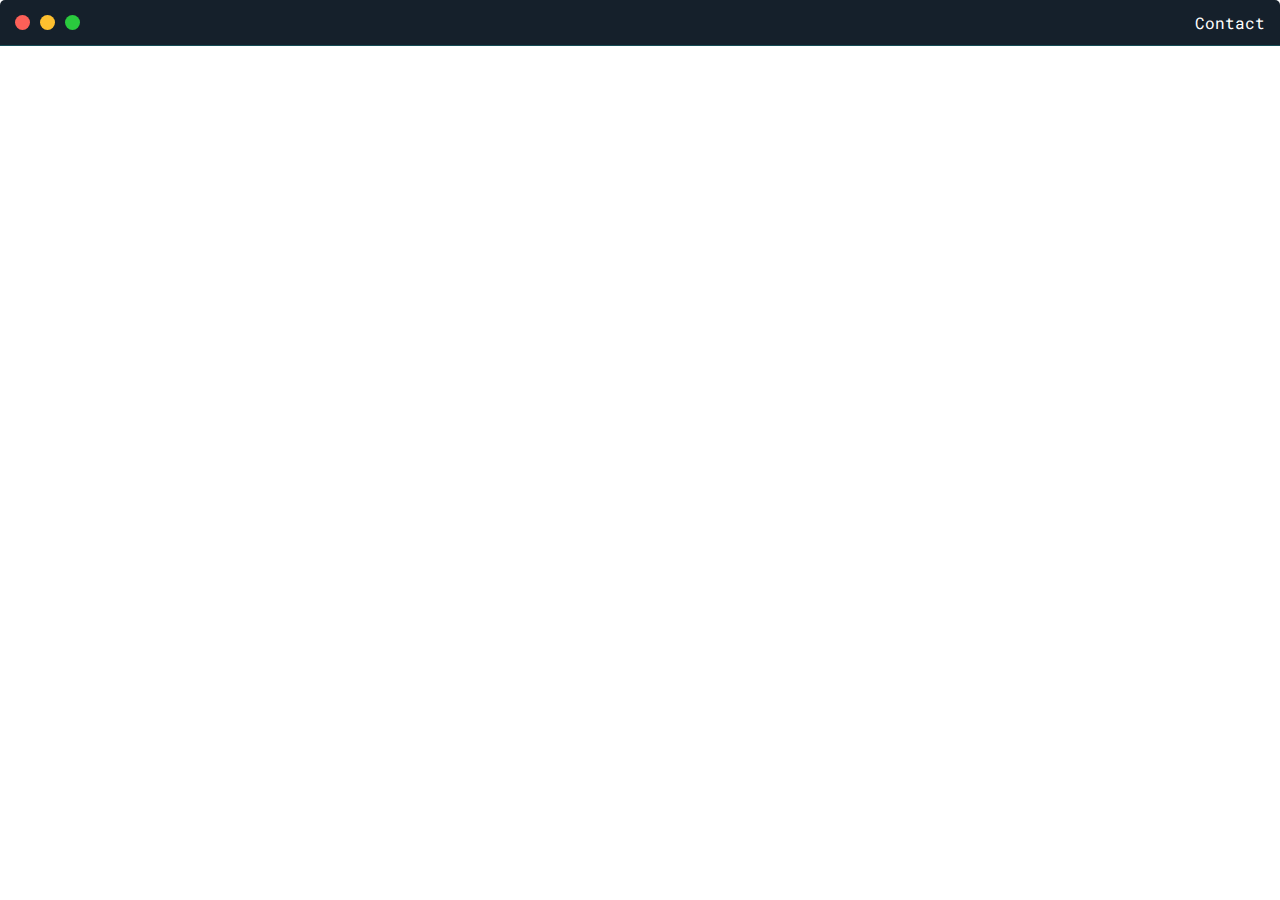
<file: post.html>
<!DOCTYPE html>
<html>
<head>
	<title></title>
	<meta name="viewport" content="width=device-width,initial-scale=1,maximum-scale=1"/>


<link href="https://fonts.googleapis.com/css2?family=Russo+One&display=swap" rel="stylesheet">

<link href="https://fonts.googleapis.com/css2?family=Roboto+Mono:wght@500&family=Russo+One&display=swap" rel="stylesheet">

<link rel="stylesheet" type="text/css" href="default.css">
<link id="theme-style" rel="stylesheet" type="text/css" href="blue.css">

</head>
<body>

<div class="nav-wrapper">
					<div class="dots-wrapper">
						<div id="dot-1" class="browser-dot"></div>
						<div id="dot-2" class="browser-dot"></div>
						<div id="dot-3" class="browser-dot"></div>
						
				    </div>
				    <ul id="navigation">
						<li><a href="#">Contact</a></li>

				    </ul>
				</div>

	<div class="main-container">
		<h3>This is my Post</h3>
	</div>

</body>
</html>
</file>
<file: default.css>
:root{
	--mainColor:#eaeaea;
	--secondaryColor:#fff;

	--borderColor:#c1c1c1;

	--mainText:black;
	--secondaryText:#4b5156;

	--themeBorder:#24292e;

	--previewBg:rgb(251,249,243,0.8);
	--previewShadow:#f0ead6;

	--btnColor:black;
}

html,body{
	padding: 0;
	margin: 0;
}
body *{
	transition: 0.3s;
}

h1,h2,h3,h4,h5,h6,strong{
  color: var(--mainText);
  font-family: 'Russo One', sans-serif;
  font-weight: 500;
}
a{
	text-decoration: none;
	color: #17a2b8;
}
ul{
	list-style: none;
}


h1{ font-size: 56px; }
h2{ font-size: 36px; }
h3{ font-size: 28px; }
h4{ font-size: 24px; }
h5{ font-size: 20px; }
h6{ font-size: 16px; }

p, li, span, label, input, textarea{
	color: var(--secondaryText);
	font-family: 'Roboto Mono', monospace;
}
.s1{
	background-color: var(--mainColor);
	border-bottom: 1px solid var(--borderColor) ;
	overflow: auto;
}
.s2{
	background-color: var(--secondaryColor);
	border-bottom:1px solid var(--borderColor) ;
	overflow: auto;
}
.main-container{
width: 1200px;
margin: 0 auto;
}
.greeting-wrapper{
	display: grid;

	text-align:center;
	align-content: center;;
	
	min-height: 10em;
}
.intro-wrapper{
	background-color: var(--secondaryColor);
	border: 1px solid var(--borderColor);
	border-radius: 5px 5px 0 0;

	box-shadow: -1px 1px 3px -1px rgba(0,0,0,0.75);
   -webkit-box-shadow: -1px 1px 3px -1px rgba(0,0,0,0.75);
   -moz-box-shadow: -1px 1px 3px -1px rgba(0,0,0,0.75); 
   display:grid;
   grid-template-rows: 3em 30em;
   grid-template-columns: 1fr 1fr;
   grid-template-areas:
   'nav-wrapper nav-wrapper'
   'left-column right-column'
   ; 
}
.nav-wrapper{
	grid-area:nav-wrapper;
	border-radius: 5px 5px 0 0;
	border-bottom: 1px solid var(--borderColor);
	display: flex;
	justify-content: space-between;
	align-items: center;
	background-color: var(--mainColor); 
	 
}

.dots-wrapper{
	display: flex;
	padding: 10px;

}
#dot-1{
background-color: #FC6058; 
}
#dot-2{
background-color: #FEC02f; 
}
#dot-3{
background-color: #2ACA3E; 
}
.browser-dot{
	background-color: black;
	height: 15px;
	width: 15px;
	border-radius: 50%; 
	margin:5px;
}
#navigation{
	margin:0;
	padding: 10px;
}
#navigation a{
	color: var(--mainText);
}

#navigation li{
	display: inline-block;
	margin-right: 5px;
	margin-left: 5px;
}
.left-column{
	grid-area: left-column;
	padding-top: 50px;
	padding-bottom: 50px;
	
}
#profile_pic{
	
	display: block;
	margin: 0 auto;

	width: 250px;
	height:250px;
	object-fit: cover;
	border:2px solid var(--borderColor);
	border-radius:50%;
}
.theme-dot{
	height: 30px;
	width: 30px;
	border-radius: 50%;
	background-color: black;
	margin:5px; 
	border:2.5px solid var(--themeBorder);
	border-radius:50%;


	box-shadow: -1px 1px 3px -1px rgba(0,0,0,0.75);
   -webkit-box-shadow: -1px 1px 3px -1px rgba(0,0,0,0.75);
   -moz-box-shadow: -1px 1px 3px -1px rgba(0,0,0,0.75); 

   cursor: pointer;
}
.theme-dot:hover{
	border-width: 5px;
}
#light-mode{
	background-color:#fff;  
}
#blue-mode{
	background-color:#192734;  
}
#green-mode{
	background-color:#78866b;  
}
#purple-mode{
	background-color:#7E4C74;  
}
#setting-note{
	text-align: center;
	font-style: italic;
	font-size: 12px;  
}
#theme-options-wrapper{
	display: flex;
	justify-content: center;
}

.right-column{
	grid-area: right-column;
	display: grid;
	align-content: center;

	padding-top: 50px;
	padding-bottom: 50px;
	
}

#preview-shadow{
	background-color: var(--previewShadow);
	width: 300px;
	height: 180px;
	padding-left: 30px;
	padding-top: 30px 

}

#preview{
	width: 300px;
	border:2.5px solid #17a2b8;
	background-color: var(--previewBg);
	padding: 15px; 
	position: relative;
}
.corner{
	width: 7px;
	height: 7px;
	border-radius: 50%;
	border:2.5px solid #17a2b8;
	background-color:   #fff;
	position: absolute;

}
 #corner-tl{
 	top:-5px;
 	left: -5px;
 }
 #corner-tr{
 	top:-5px;
 	right: -5px;
 }
 #corner-bl{
 	bottom: -5px;
 	left: -5px;
 }
 #corner-br{
 	bottom: -5px;
 	right:  -5px;
 }
 .about-wrapper{
 	display: grid;
 	grid-template-columns: repeat(auto-fit,minmax(320px,1fr));
 	padding-top: 50px;
 	padding-bottom: 50px; 
 	gap:100px;
 	
 	
 }
  #skills{
  	display: flex;
  	justify-content: space-evenly;
  	background-color: var(--previewShadow);
  }
  .social-links{
  	display: grid;
  	align-content: center;
  	text-align: center;
  }
   #social-image{
   	width: 100%;


   }
   .post-wrapper{
   	display: grid;
   	grid-template-columns: repeat(auto-fit,320px);
   	gap:20px;
   	justify-content: center;
   	padding-bottom: 50px;
   }
   .thumbnail{
   	display: block;
   	width:100%;
   	height: 180px;
   	object-fit: cover;
   }
   .post{
   	background-color: 1px solid var(--borderColor);

   	box-shadow: -1px 1px 3px -1px rgba(0,0,0,0.75);
   -webkit-box-shadow: -1px 1px 3px -1px rgba(0,0,0,0.75);
   -moz-box-shadow: -1px 1px 3px -1px rgba(0,0,0,0.75); 

   }
   .post-preview{
   	background-color:#fff;
   	padding: 15px; 
   }
   .post-title{
   	margin: 0;
   	color: black;
   }
   .post-intro{
   	color: #4b5156;
   	font-size: 14px;
   }

   #contact-form{
   	display: block;
   	max-width: 600px;
   	margin: 0 auto;
   	border:1px solid var(--borderColor);
   	padding: 15px;
   	border-radius: 5px;
   	background-color: var(--mainColor);
   	margin-bottom: 50px;
   }

   #contact-form label{
   	line-height: 2.7em;
   }
   #contact-form textarea{
   	min-height: 100px;
   	font-size:14px;
   }

   .input-field{
   	width: 100%;
   	padding-top: 10px;
   	padding-bottom: 10px;
   	background-color: var(--secondaryColor);
   	border-radius: 5px;
   	border:1px solid var(--borderColor);
   	font-size: 14px;

   }

   
   #submit-btn{
   	margin-top:10px;
   	width: 100%;
   	padding-top: 10px;
   	padding-bottom: 10px;
   	color: #fff;
   	background-color: var(--btnColor);
   	border:none; 
   }


@media screen and (max-width: 1200px){
	.main-container{
		width: 95%;
	}
}
@media screen and (max-width: 800px){
	
		.intro-wrapper{
		
		   grid-template-columns: 1fr ;
		   grid-template-areas:
			   'nav-wrapper'
			   'left-column'
			   'right-column'
		   ; 
	}
	.right-column{
		justify-content: center;
	}
}
</file>
<file: blue.css>
:root{
	--mainColor: #15202B;
	--secondaryColor:#192734;


	--borderColor:#164D56;

	--mainText:#fff;
	--secondaryText:#eeeeee;

	--themeBorder:#FFF;

	--previewBg:rgb(25,39,52,0.8);
	--previewShadow:#111921;

	--btnColor:#17a2b8;
}
</file>
